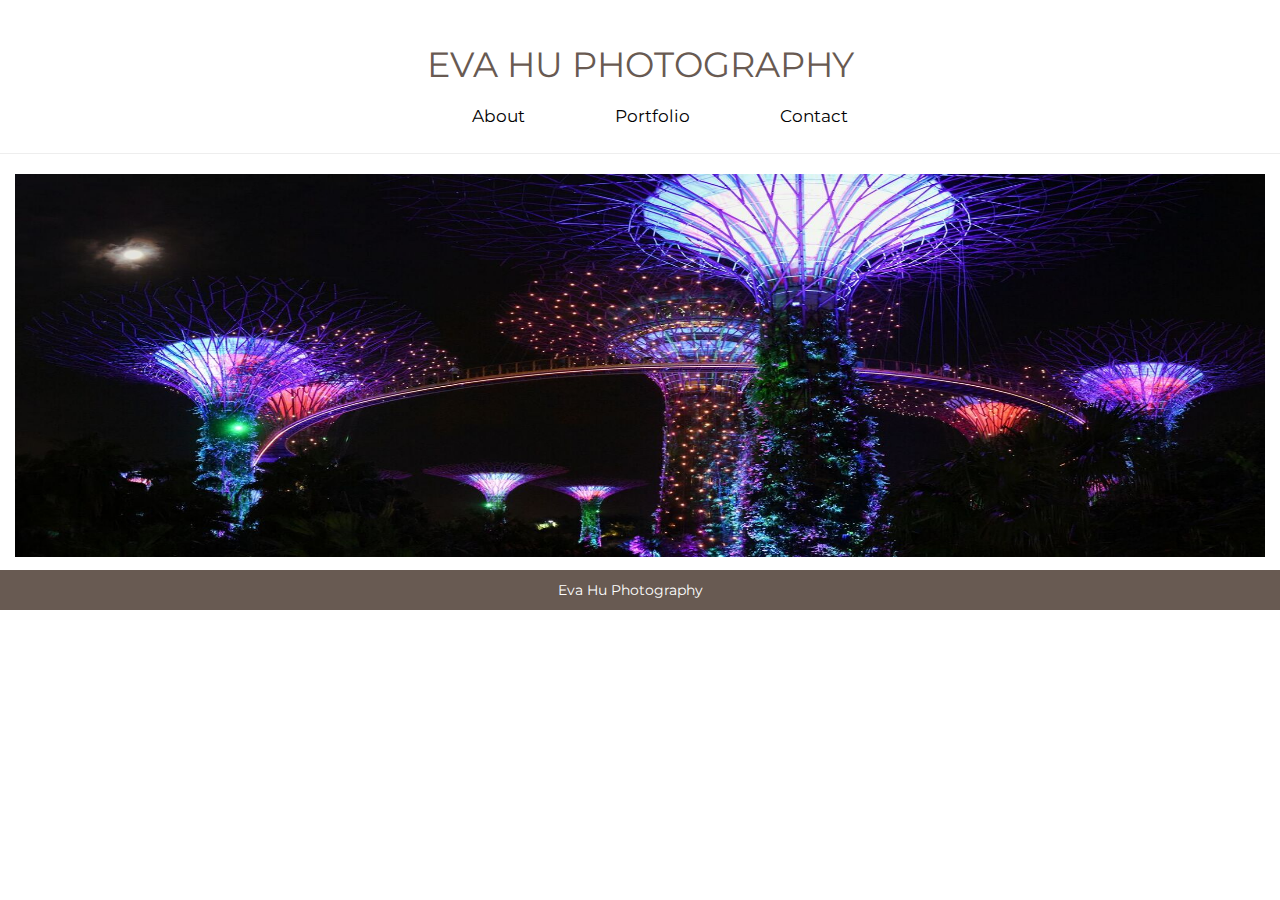
<file: index.html>
<!DOCTYPE html>
<!-- homepage -->

<html lang="en">

<head>
    <title>Eva Hu Photography</title>
    <meta charset="utf-8">
    <link rel="stylesheet" href="https://www.w3schools.com/w3css/4/w3.css">
    <link rel="stylesheet" href="https://fonts.googleapis.com/icon?family=Material+Icons">
    <link href="https://fonts.googleapis.com/css?family=Montserrat" rel="stylesheet">
    <link rel="stylesheet" href="hompage_styles/styles.css">

    <meta name="viewport" content="width=device-width, initial-scale=1, shrink-to-fit=no">
    <title>Final Project-Portfolio</title>
    <link rel="stylesheet" href="https://stackpath.bootstrapcdn.com/bootstrap/4.1.0/css/bootstrap.min.css" integrity="sha384-9gVQ4dYFwwWSjIDZnLEWnxCjeSWFphJiwGPXr1jddIhOegiu1FwO5qRGvFXOdJZ4" crossorigin="anonymous">
    <link rel="stylesheet" href="https://use.fontawesome.com/releases/v5.5.0/css/all.css" integrity="sha384-B4dIYHKNBt8Bc12p+WXckhzcICo0wtJAoU8YZTY5qE0Id1GSseTk6S+L3BlXeVIU" crossorigin="anonymous">

    <link rel="stylesheet" type="text/css" href="slicknav.css">
    <link rel="stylesheet" type="text/css" href="css/bootstrap.min.css">
    <script src="https://code.jquery.com/jquery-3.2.1.min.js"></script>
    <script src="js/bootstrap.js"></script>
    <script src="jquery.slicknav.min.js"></script>
    <script>
        $(document).ready(function() {
        $('.nav_list').slicknav({
            prependTo: "#mobilemenu"
        });
        });
      </script>
    <script src="https://ajax.googleapis.com/ajax/libs/jquery/3.3.1/jquery.min.js"></script>
    <script src="https://maxcdn.bootstrapcdn.com/bootstrap/3.3.7/js/bootstrap.min.js"></script>
    <link rel="stylesheet" href="https://maxcdn.bootstrapcdn.com/bootstrap/3.3.7/css/bootstrap.min.css">
    <link rel="stylesheet" type="text/css" href="../nav-footer/nav-footer.css">
    <link href="https://fonts.googleapis.com/css?family=Montserrat" rel="stylesheet">

</head>

<body>
    <nav class="container-fliud page-header">
        <header class="header">
            <div class="title">EVA HU PHOTOGRAPHY</div>
        </header>
        <nav class="navbar navbar-expand-sm navbar-light">
            <button class="navbar-toggler" type="button" data-toggle="collapse" data-target="#nav-content" aria-controls="nav-content" aria-expanded="false" aria-label="Toggle navigation">
                <span class="navbar-toggler-icon"></span>
            </button>
            <a class="nav-link home" href="../home-page/index.html">Home</a>
            <div class="collapse navbar-collapse" id="nav-content">
                <ul class="navbar-nav">

                    <li class="nav-item">
                        <div class="btn-group">

                            <a role="button" class="btn btn-secondary" href="../portfolio.html">Portfolio</a>
                            <button type="button" class="btn btn-secondary dropdown-toggle dropdown-toggle-split" data-toggle="dropdown" aria-haspopup="true" aria-expanded="false">
                                <span class="sr-only">Toggle Dropdown</span>
                            </button>
                            <div class="dropdown-menu">
                                <a class="dropdown-item text-black-50" href="../portraits.html">Portraits</a>
                                <a class="dropdown-item text-black-50" href="../landscape.html">Landscape</a>
                                <a class="dropdown-item text-black-50" href="../events.html">Events</a>
                            </div>
                        </div>
                    </li>
                    <li class="nav-item">
                        <a class="nav-link" href="../contact-page/COMP.html">Contact</a>
                    </li>
                    <li class="nav-item">
                        <a class="nav-link" href="../about-page/index.html">About</a>
                    </li>
                </ul>
            </div>
        </nav>
        <ul class="navbar-content">
            <li><a href="../about-page/index.html">About</a></li>
            <li><a href="../portfolio.html">Portfolio</a>
                <ul class="dropdown_menu">
                    <li><a href="../portraits.html">Portraits</a></li>
                    <li><a href="../landscape.html">Landscape</a></li>
                    <li><a href="../events.html">Events</a></li>
                </ul>
            </li>
            <li><a href="../contact-page/COMP.html">Contact</a></li>
        </ul>

    </nav>

    <div class="container-fluid" id="nonmenu">
        <img class="background" src="home.jpg" alt="home" width="100%" height="100%" z-index="-1">
    </div>
    <div class="text">
        <a id="arrow1" href="../portfolio.html">
            <p class="item">See Eva's Work <i id="arrow" class="material-icons w3-xxlarge">arrow_forward</i></p>
        </a>
    </div>
    <footer>
        <div class="container-fluid">
            <p>Eva Hu Photography
                <a class="icon" href="https://www.instagram.com/p/BnseiLyFUgR/?utm_source=ig_share_sheet&igshid=uixqjifjt1tc"><i class="fab fa-instagram"></i></a>
                <a class="icon" href="ttps://www.facebook.com/eva.hu.1069"><i class="fab fa-facebook"></i></a>
            </p>

        </div>

    </footer>
</body>


</html>
</file>
<file: hompage_styles/styles.css>
body {
    margin: 0;
    width: 1;
}

#nonmenu {
    color: white;
    font-size: 200%;
    height: 396px;
}

p {
    margin: 0;
    padding: 0;
    position: relative;
    z-index: 1;
}

.fa fa-arrow-right {
    color: white;
    font-size: 200%;
}

.container {
    display: flex;
    justify-content: center;
    align-items: center;
}

#arrow {
    color: white;
    position: relative;
    top: 9px;
}

.background {
    z-index: -1;
    padding-bottom: 1vw;
}

.text {
    position: absolute;
    color: white;
    bottom: 140px;
    font-family: 'Montserrat', sans-serif;
    font-size: 200%;
    left: 380px
}

#arrow1 {
    text-decoration: none;
    color: white;
}


/*media queries for 3/4 size*/

@media screen and (max-width:830px) {
    #nonmenu {
        height: 487px;
    }

    .text {
        left: 165px;
        bottom: 130px;
    }
}

/* media queries for app formation */

@media screen and (max-width: 479px) {
    #nonmenu {
        height: 320px;
    }

    .text {
        left: 65px;
        bottom: 95px;
    }
}
</file>
<file: nav-footer/nav-footer.css>
.title{
    display: flex;
    text-align: center;
    justify-content: center;
    font-size: 2.5em;
    color: #685A52;
    font-family: 'Montserrat', sans-serif;
}
.navbar-content{
    position: relative;
    margin: 0px;
    z-index: 2;
    display: flex;
    justify-content: center;
    text-align: center;
}
.navbar-content li{
    display: inline-block;
    padding: 10px 40px;
    cursor: pointer;
    position: relative; 
    margin: 5px;
    border-radius: 5px;
    font-family: 'Montserrat', sans-serif;
}

.navbar-content li a{
    color: black;
    text-decoration: none;
    font-size: 1.2em;
}

.navbar-content li a:hover{
    color: gainsboro;
}

.navbar-content li ul{
    display: none;
    padding: 0px;
    position: absolute;
    top: 40px;
    left: 0;
    text-align: left;
    border: 0 !important;
    margin: 0px;
}  

.navbar-content li ul li {
  background-color: #685A52;
  color: white;
  display: block;
    margin: 0px;
}

.navbar-content li ul li a { 
color: white;
  white-space: nowrap;
}

.navbar-content li:hover ul {
  display: block;
}

.navbar-content li ul li:hover {
  background: #70807F;
}


footer{
    position: sticky;
    bottom: 0;
    background-color: #685A52;
    color: white;
    z-index: 2;
    display: flex;
    justify-content: center;
    text-align: center;
    align-items: center;
    font-size: 1em;
    padding-top: 10px;
    font-family: 'Montserrat', sans-serif;
}
footer p i{
    padding-left: 10px;
}

.navbar{
    display: none;
}

.icon{
    text-decoration: none;
    color: white;
}
.icon:hover{
    color: gainsboro;
}
@media only screen and (max-width: 479px) {
    .navbar-content{
        display: none;
    }
    .navbar{
        display: flex;
        justify-content: flex-start;
        align-content: center;
        font-family: 'Montserrat', sans-serif;
    }
    .nav-link{
        color: #685A52;
        font-family: 'Montserrat', sans-serif;
    }
}
</file>
